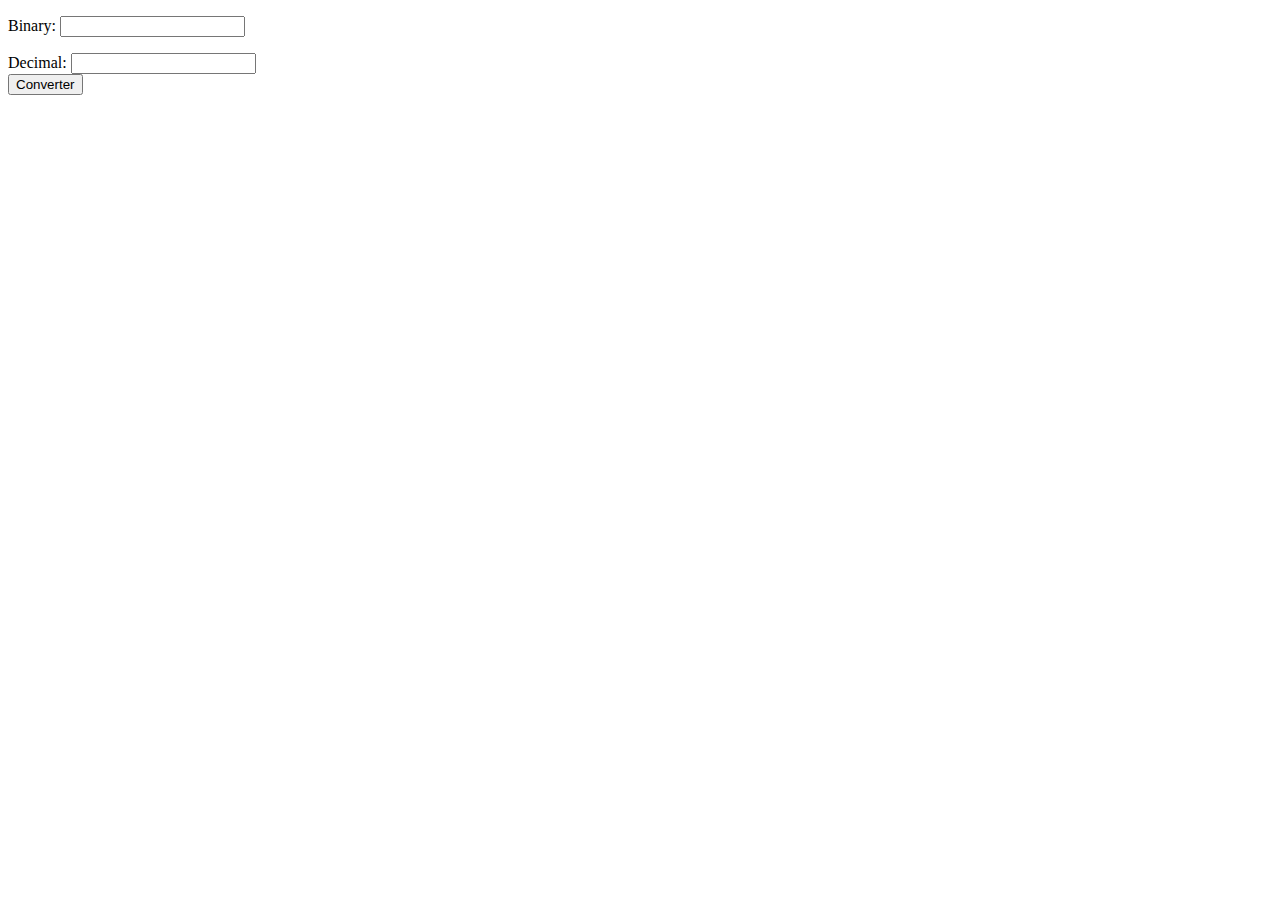
<file: Bin2Dec/index.html>
<!DOCTYPE html>
<html>

<head>
    <meta charset="utf-8">
    <title>Bin to Dec</title>
</head>

<body>
    <div>
        <p>Binary: <input type="text" id="bin" maxlength="8"><br>
            <p>Decimal: <input type="text" id="dec" readonly><br>
                <input type="button" onclick="binDec()" value="Converter"><br>

    </div>

    <script>
        function binDec() {
            const binario = document.getElementById('bin').value
            if (binario === "") return alert("Digite valores binários")

            binario.split('').map((char) => {
                if (char !== '0' && char !== '1') return alert('Digite apenas valores binários');
            });
            const decimal = parseInt(binario, 2);
            document.getElementById('dec').value = decimal;
            return true;
        }
    </script>

</body>

</html>
</file>
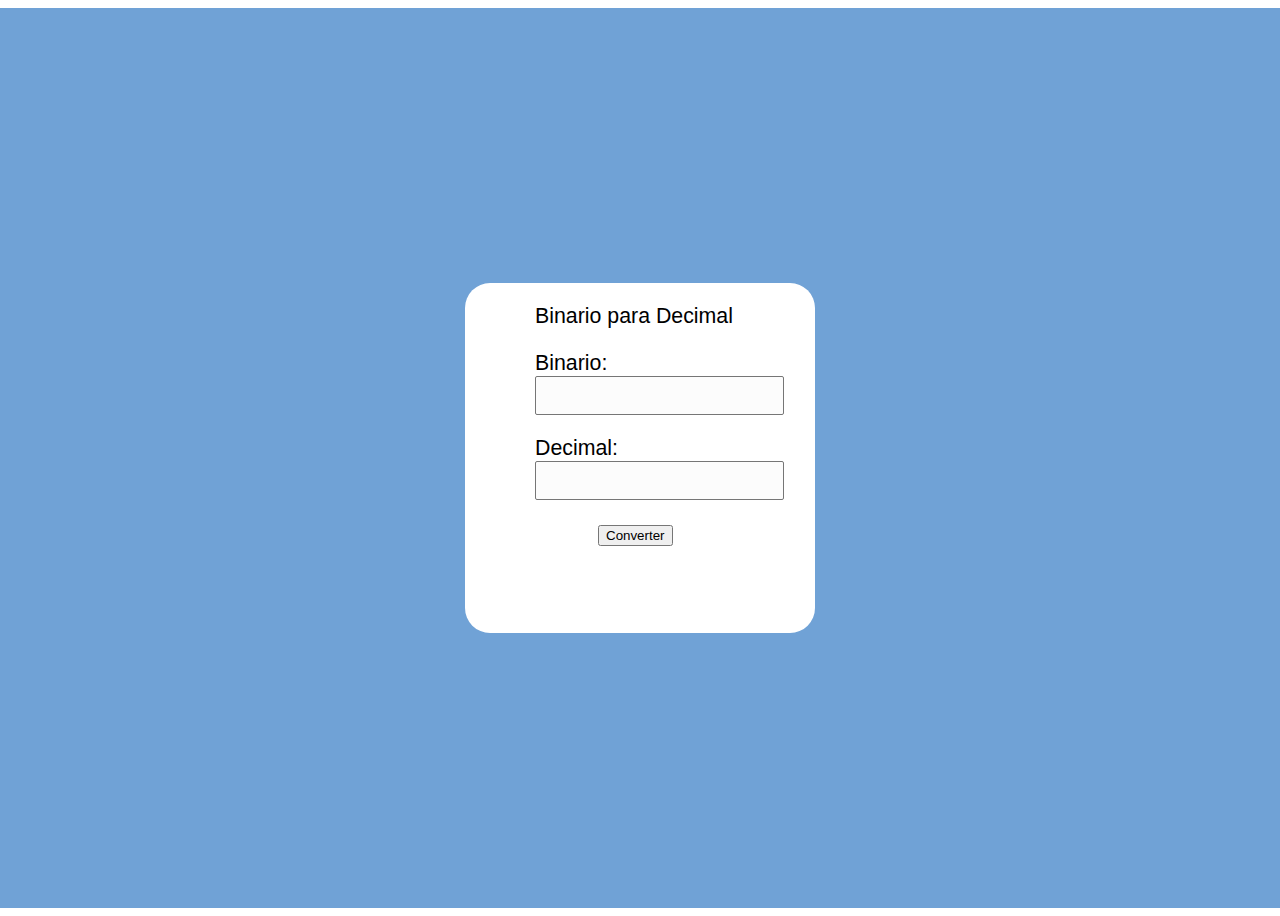
<file: app-challenges/Begginer/Bin2Dec/index.html>
<!DOCTYPE html>
<html>

<head>
    <meta charset="utf-8">
    <link rel="stylesheet" type="text/css" href="style.css">
    <title>Bin to Dec</title>
</head>

<body>
    <div class="container">
        <div class="box">
            <p>Binario para Decimal</p>
            <p>Binario: <input type="text" id="bin" maxlength="8"></p>
            <p>Decimal: <input type="text" id="dec" readonly></p>
            <p class="convert-button"><input type="button" onclick="binDec()" value="Converter"></p>
        </div>

    </div>
    <script type="text/javascript" src="main.js">  </script>

</body>

</html>
</file>
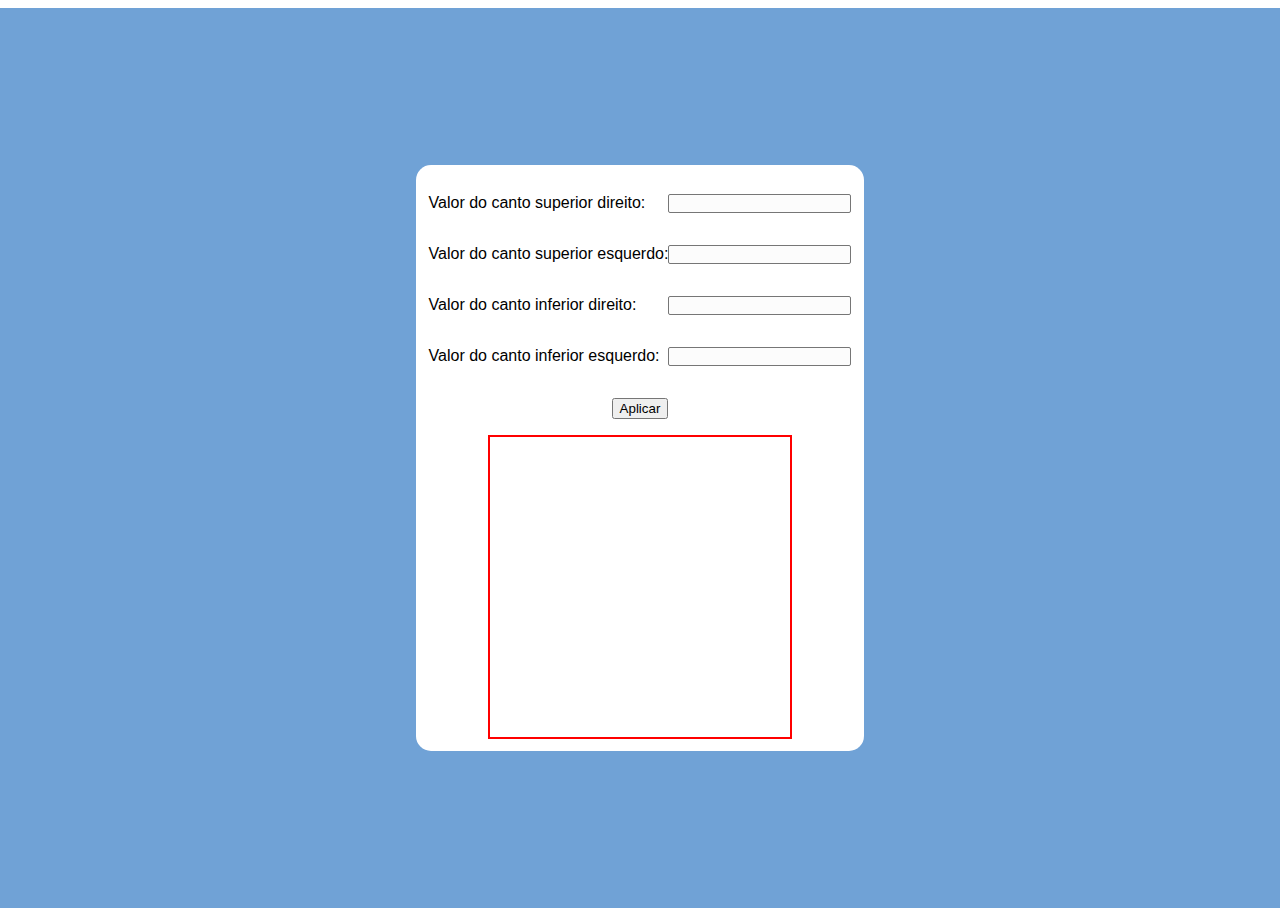
<file: app-challenges/Begginer/BorderRadiusPreviewer/index.html>
<!DOCTYPE html>
<html lang="en">

<head>
    <meta charset="UTF-8">
    <meta name="viewport" content="width=device-width, initial-scale=1.0">
    <link rel="stylesheet" type="text/css" href="style.css">
    <title>Border Radius Previewer</title>
    <script type="text/javascript" src="main.js">  </script>
</head>

<body>
    <div class="container">
        <div class="menu">
            <p>Valor do canto superior direito: <input type="text" id="menu-top-right"
                    onkeypress="return event.charCode >= 48 && event.charCode <= 57"></p>
            <p>Valor do canto superior esquerdo: <input type="text" id="menu-top-left"
                    onkeypress="return event.charCode >= 48 && event.charCode <= 57"></p>
            <p>Valor do canto inferior direito: <input type="text" id="menu-bottom-right"
                    onkeypress="return event.charCode >= 48 && event.charCode <= 57"></p>
            <p>Valor do canto inferior esquerdo: <input type="text" id="menu-bottom-left"
                    onkeypress="return event.charCode >= 48 && event.charCode <= 57"></p>
            <p class="apply-change"><input type="button" onclick="changeBorder()" value="Aplicar"></p>

            <div class="content-box">
                <div id="box" class="box"></div>
            </div>
        </div>
    </div>
</body>

</html>
</file>
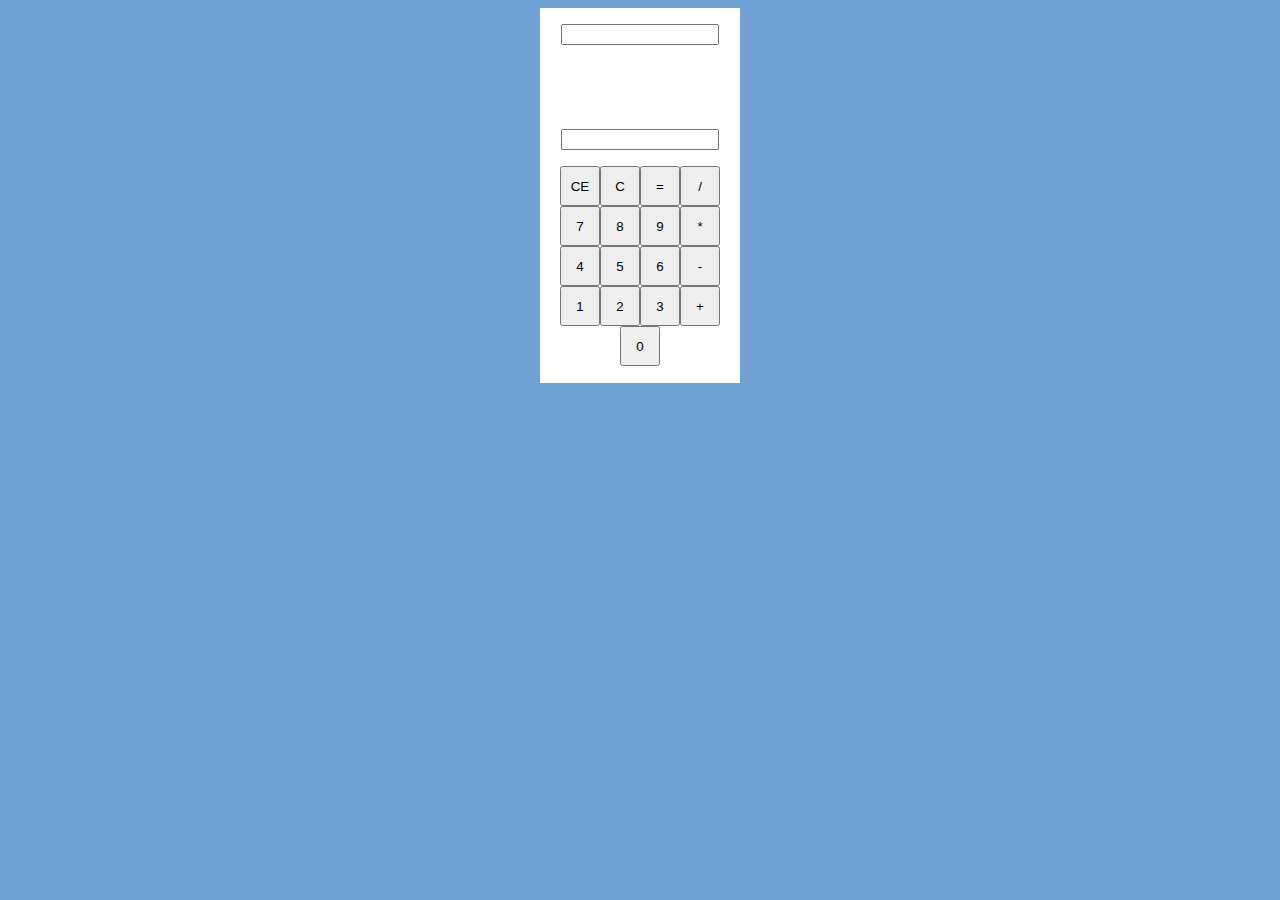
<file: app-challenges/Begginer/Calculator-app/index.html>
<!DOCTYPE html>
<html lang="pt-br">

<head>
    <meta charset="UTF-8">
    <meta name="viewport" content="width=device-width, initial-scale=1.0">
    <link rel="stylesheet" type="text/css" href="style.css">
    <script type="text/javascript" src="main.js">  </script>
    <title>Calculator</title>
</head>

<body>
    <div class="container">
        <div class="box">
            <div class="display-head">
                <div class="display-row">
                    <div class="display">
                        <p class="history"><input type="text" id="last-num" readonly></p>
                        <p class="symbol"><input type="text" id="mat-symbol" readonly></p>
                        <p class="symbol"><input type="text" id="mat-result" readonly></p>
                        <p class="current"><input type="text" id="current-num" maxlength="8"
                                onkeypress="return onlynumber(); readonly"></p>
                    </div>
                </div>
            </div>
            <div class="display-body">
                <div class="display-row">
                    <div class="button"><input type="button" id="button-ce" onclick="catchOperation(this)" value="CE"></div>
                    <div class="button"><input type="button" id="button-c" onclick="catchOperation(this)" value="C"></div>
                    <div class="button"><input type="button" id="button-equal" onclick="catchMatSymbol(this)" value="="></div>
                    <div class="button"><input type="button" id="button-split" onclick="catchMatSymbol(this)" value="/"></div>
                </div>
                <div class="display-row">
                    <div class="button"><input type="button" id="button-sev" onclick="catchNumber(this)" value="7"></div>
                    <div class="button"><input type="button" id="button-eig" onclick="catchNumber(this)" value="8"></div>
                    <div class="button"><input type="button" id="button-nin" onclick="catchNumber(this)" value="9"></div>
                    <div class="button"><input type="button" id="button-mult" onclick="catchMatSymbol(this)" value="*"></div>
                </div>
                <div class="display-row">
                    <div class="button"><input type="button" id="button-fou" onclick="catchNumber(this)" value="4"></div>
                    <div class="button"><input type="button" id="button-fiv" onclick="catchNumber(this)" value="5"></div>
                    <div class="button"><input type="button" id="button-six" onclick="catchNumber(this)" value="6"></div>
                    <div class="button"><input type="button" id="button-subt" onclick="catchMatSymbol(this)" value="-"></div>
                </div>
                <div class="display-row">
                    <div class="button"><input type="button" id="button-one" onclick="catchNumber(this)" value="1"></div>
                    <div class="button"><input type="button" id="button-two" onclick="catchNumber(this)" value="2"></div>
                    <div class="button"><input type="button" id="button-three" onclick="catchNumber(this)" value="3"></div>
                    <div class="button"><input type="button" id="button-add" onclick="catchMatSymbol(this)" value="+"></div>
                </div>
                <div class="display-row">
                    <div class="button"><input type="button" id="button-zero" onclick="catchNumber(this)" value="0"></div>
                </div>
            </div>
        </div>
    </div>
</body>

</html>
</file>
<file: app-challenges/Begginer/Bin2Dec/style.css>
body {
    display: flex;
    flex: 1;
    flex-direction: column;
    align-items: center;
    justify-content: center;
    font-family: 'Roboto', sans-serif;
}

.container {
    width: 100vw;
    height: 100vh;
    background: rgb(112, 162, 214);
    display: flex;
    flex-direction: column;
    justify-content: center;
    align-items: center;
}
.box{
    width: 350px;
    height: 350px;
    background-color: #fff;
    border-radius: 25px;
}

p {
    font-size: 16pt;
    padding-left: 20% ;
}

input[type=text] {
    border-style: solid;
    border-radius: 2px;
    border-width: 1px;
    background-color: #fcfcfcfc;
    height: 35px;
    font-size: 14pt;
    
}

.convert-button{
    padding-left: 38%;
}
</file>
<file: app-challenges/Begginer/BorderRadiusPreviewer/style.css>
body {
    display: flex;
    flex: 1;
    flex-direction: column;
    align-items: center;
    justify-content: center;
    font-family: 'Roboto', sans-serif;
}

.container {
    width: 100vw;
    height: 100vh;
    background: rgb(112, 162, 214);
    display: flex;
    flex-direction: column;
    justify-content: center;
    align-items: center;
}

.menu {
    background-color: white;
    display: flex;
    flex-direction: column;
    padding: 1%;
    border-radius: 15px;
}
.content-box {
    display: flex;
    flex-direction: column;
    justify-content: center;
    align-items: center;
}

input[type="text"]{
    float: right;
    border-style: solid;
    border-radius: 2px;
    border-width: 1px;
    background-color: #fcfcfcfc;
}

.apply-change{
    align-self: center;
}

p {
    font-size: 12pt;
}

.box {
    border: 2px solid red;
    width: 300px;
    height: 300px;
}
</file>
<file: app-challenges/Begginer/Calculator-app/style.css>
body {
    display: flex;
    flex: 1;
    flex-direction: column;
    align-items: center;
    justify-content: center;
    font-family: 'Roboto', sans-serif;
    background: rgb(112, 162, 214);
}

.box{
    background: white;
    width: 200px;
    height: 375px;
}
#mat-symbol{
    box-shadow: 0 0 0 0;
    border: 0 none;
    outline: 0;
    text-align: center;
}
#mat-result{
    box-shadow: 0 0 0 0;
    border: 0 none;
    outline: 0;
}

.button, input[type=button]{
    width: 40px;
    height: 40px;
}

input[type=text] {
    width: 150px;
    text-align: right;
}

.display-row {
    display: flex;
    flex: 1;
    flex-direction: row;
    align-items: center;
    justify-content: center;
}
.display {
    display: block;
   
}
</file>
